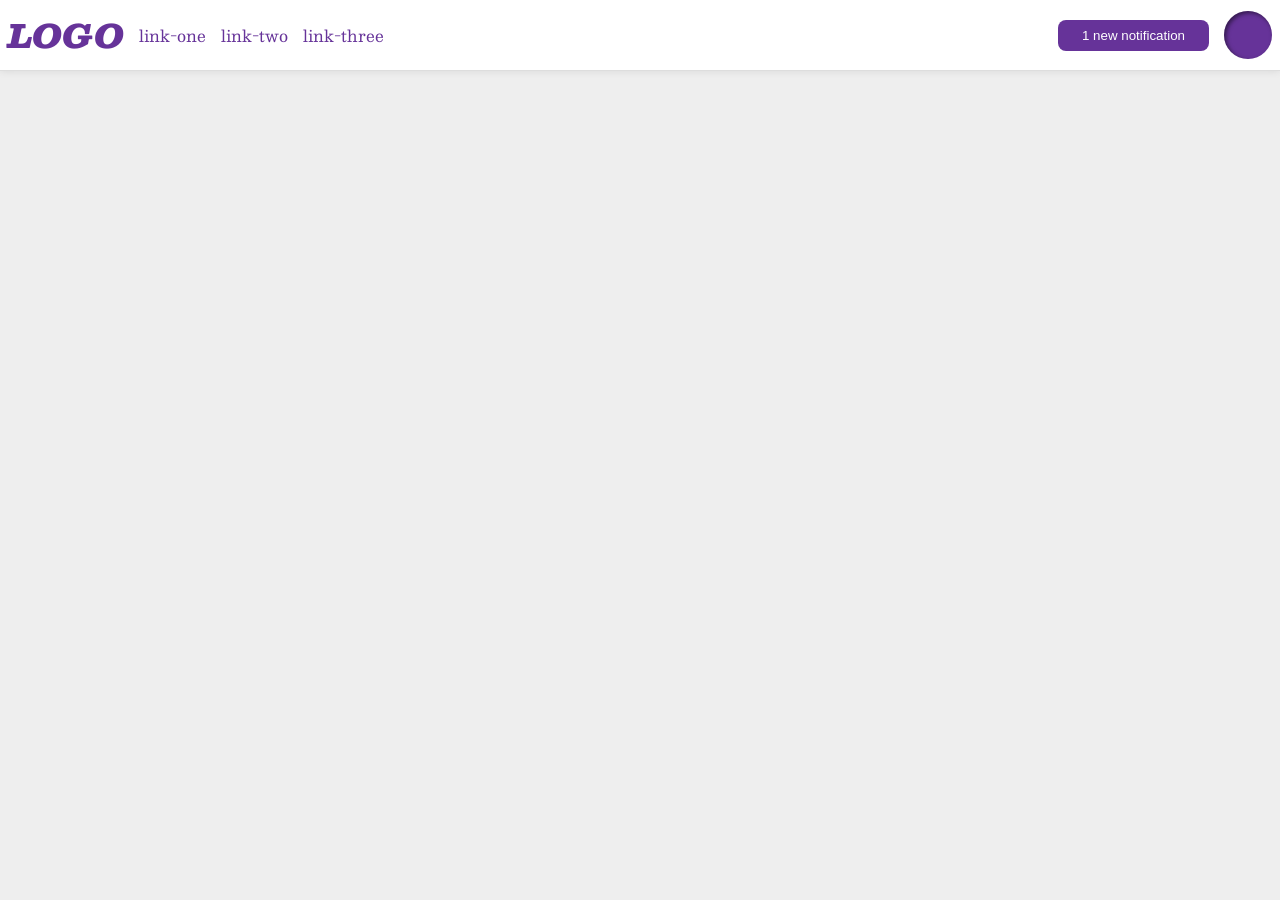
<file: foundations/flex/03-flex-header-2/index.html>
<!DOCTYPE html>
<html lang="en">

<head>
  <meta charset="UTF-8">
  <meta http-equiv="X-UA-Compatible" content="IE=edge">
  <meta name="viewport" content="width=device-width, initial-scale=1.0">
  <title>Flex Header 2</title>
  <link rel="stylesheet" href="style.css">
</head>

<body>
  <div class="header">
    <div class="left">
      <div class="logo">
        LOGO
      </div>
      <ul class="links">
        <li><a href="https://google.com">link-one</a></li>
        <li><a href="https://google.com">link-two</a></li>
        <li><a href="https://google.com">link-three</a></li>
      </ul>
    </div>

    <div class="right">
      <button class="notifications">
        1 new notification
      </button>
      <div class="profile-image"></div>
    </div>
  </div>
</body>

</html>
</file>
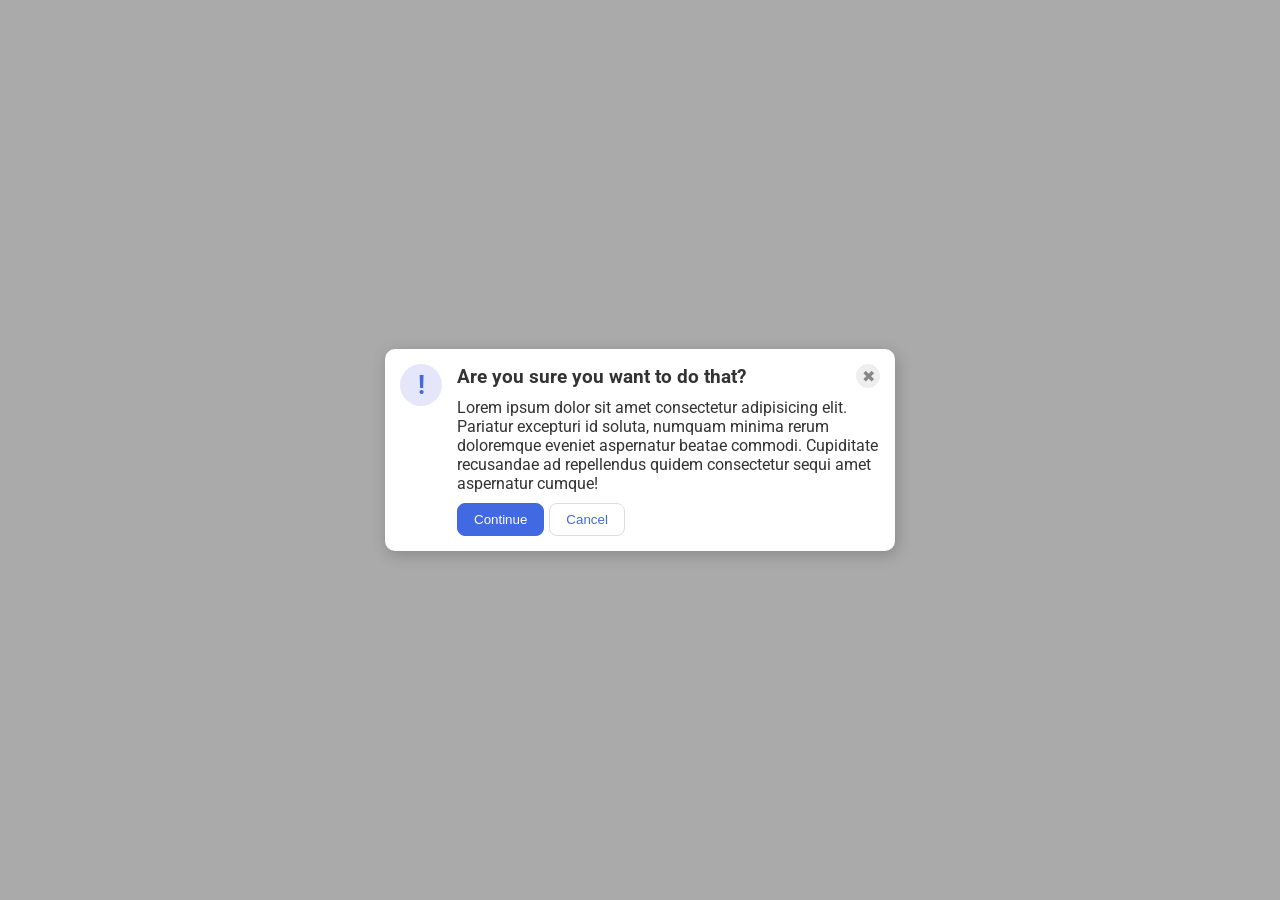
<file: foundations/flex/05-flex-modal/index.html>
<!DOCTYPE html>
<html lang="en">

<head>
  <meta charset="UTF-8">
  <meta http-equiv="X-UA-Compatible" content="IE=edge">
  <meta name="viewport" content="width=device-width, initial-scale=1.0">
  <link rel="stylesheet" href="style.css">
  <title>Modal</title>
</head>

<body>
  <div class="modal">
    <div class="icon">!</div>
    <div class="container">
      <div class="container-header">
        <div class="header">Are you sure you want to do that?</div>
        <button class="close-button">✖</button>
      </div>


      <div class="container-content">
        <div class="text">Lorem ipsum dolor sit amet consectetur adipisicing elit. Pariatur excepturi id soluta, numquam
          minima rerum doloremque eveniet aspernatur beatae commodi. Cupiditate recusandae ad repellendus quidem
          consectetur
          sequi amet aspernatur cumque!</div>
      </div>

      <div class="container-buttons">
        <button class="continue">Continue</button>
        <button class="cancel">Cancel</button>
      </div>

    </div>
  </div>
</body>

</html>
</file>
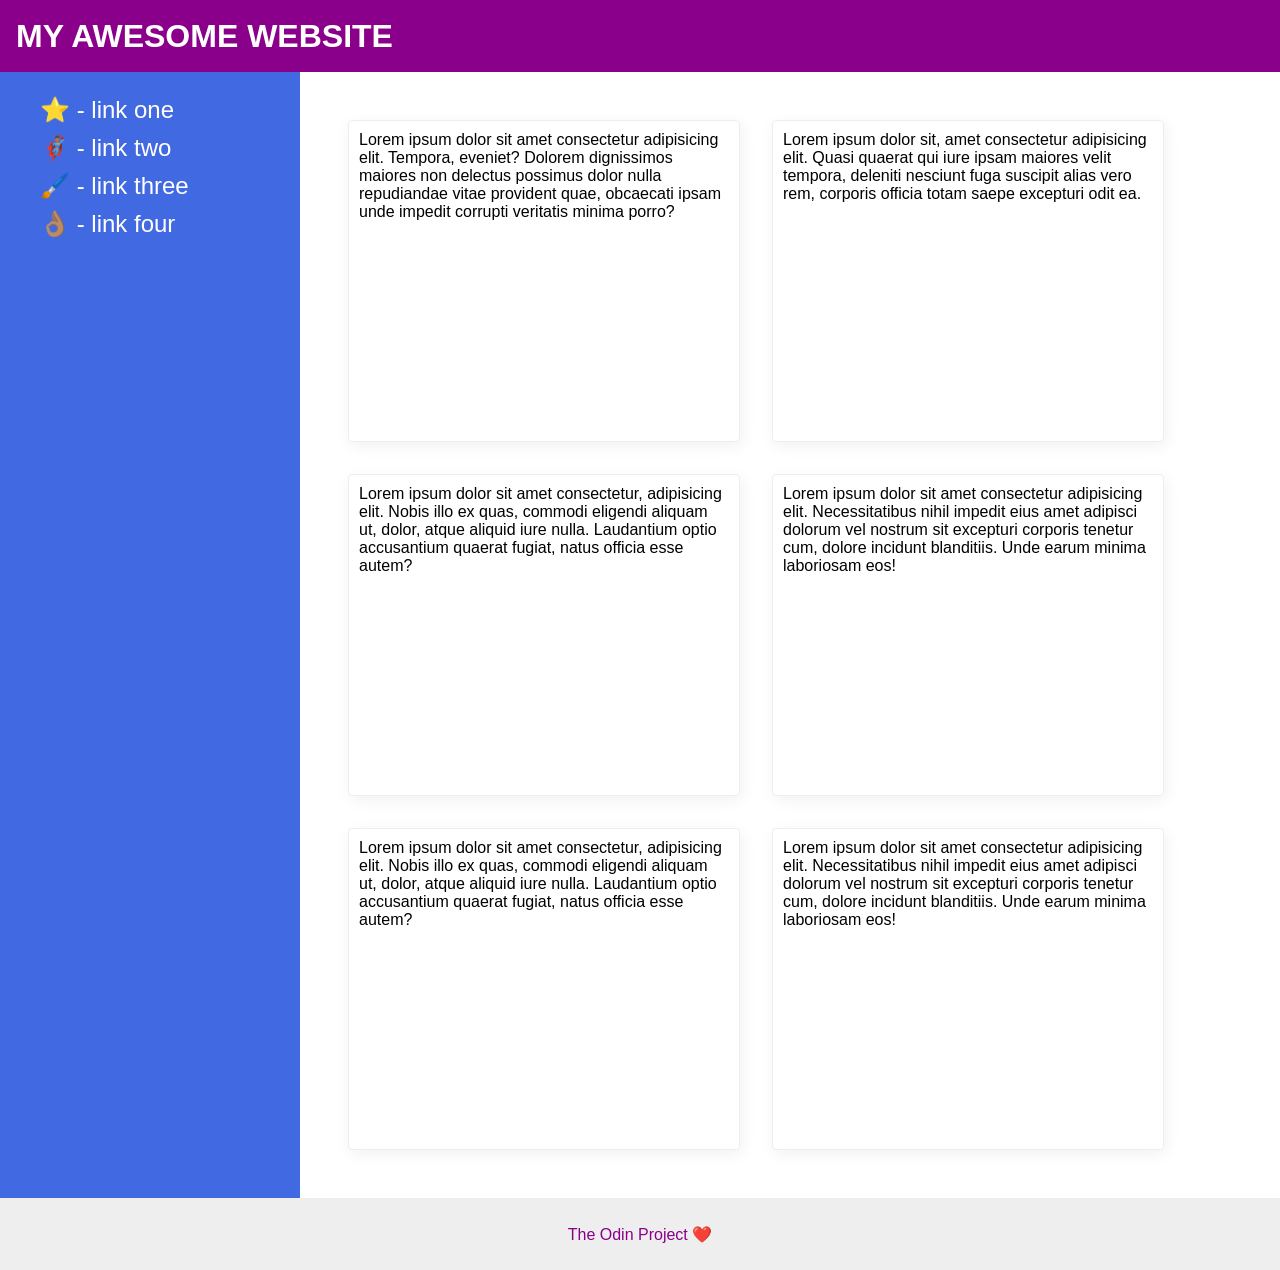
<file: foundations/flex/07-flex-layout-2/index.html>
<!DOCTYPE html>
<html lang="en">

<head>
  <meta charset="UTF-8">
  <meta http-equiv="X-UA-Compatible" content="IE=edge">
  <meta name="viewport" content="width=device-width, initial-scale=1.0">
  <title>The Holy Grail</title>
  <link rel="stylesheet" href="style.css">
</head>

<body>
  <div class="header">
    MY AWESOME WEBSITE
  </div>

  <div class="container-content">
    <div class="sidebar">
      <ul>
        <li><a href="#">⭐ - link one</a></li>
        <li><a href="#">🦸🏽‍♂️ - link two</a></li>
        <li><a href="#">🖌️ - link three</a></li>
        <li><a href="#">👌🏽 - link four</a></li>
      </ul>
    </div>

    <div class="container-content-main">
      <div class="card">Lorem ipsum dolor sit amet consectetur adipisicing elit. Tempora, eveniet? Dolorem dignissimos
        maiores non delectus possimus dolor nulla repudiandae vitae provident quae, obcaecati ipsam unde impedit
        corrupti
        veritatis minima porro?</div>
      <div class="card">Lorem ipsum dolor sit, amet consectetur adipisicing elit. Quasi quaerat qui iure ipsam maiores
        velit
        tempora, deleniti nesciunt fuga suscipit alias vero rem, corporis officia totam saepe excepturi odit ea.</div>
      <div class="card">Lorem ipsum dolor sit amet consectetur, adipisicing elit. Nobis illo ex quas, commodi eligendi
        aliquam ut, dolor, atque aliquid iure nulla. Laudantium optio accusantium quaerat fugiat, natus officia esse
        autem?
      </div>
      <div class="card">Lorem ipsum dolor sit amet consectetur adipisicing elit. Necessitatibus nihil impedit eius amet
        adipisci dolorum vel nostrum sit excepturi corporis tenetur cum, dolore incidunt blanditiis. Unde earum minima
        laboriosam eos!</div>
      <div class="card">Lorem ipsum dolor sit amet consectetur, adipisicing elit. Nobis illo ex quas, commodi eligendi
        aliquam ut, dolor, atque aliquid iure nulla. Laudantium optio accusantium quaerat fugiat, natus officia esse
        autem?
      </div>
      <div class="card">Lorem ipsum dolor sit amet consectetur adipisicing elit. Necessitatibus nihil impedit eius amet
        adipisci dolorum vel nostrum sit excepturi corporis tenetur cum, dolore incidunt blanditiis. Unde earum minima
        laboriosam eos!</div>

    </div>


  </div>

  <div class="footer">
    The Odin Project ❤️
  </div>
</body>

</html>
</file>
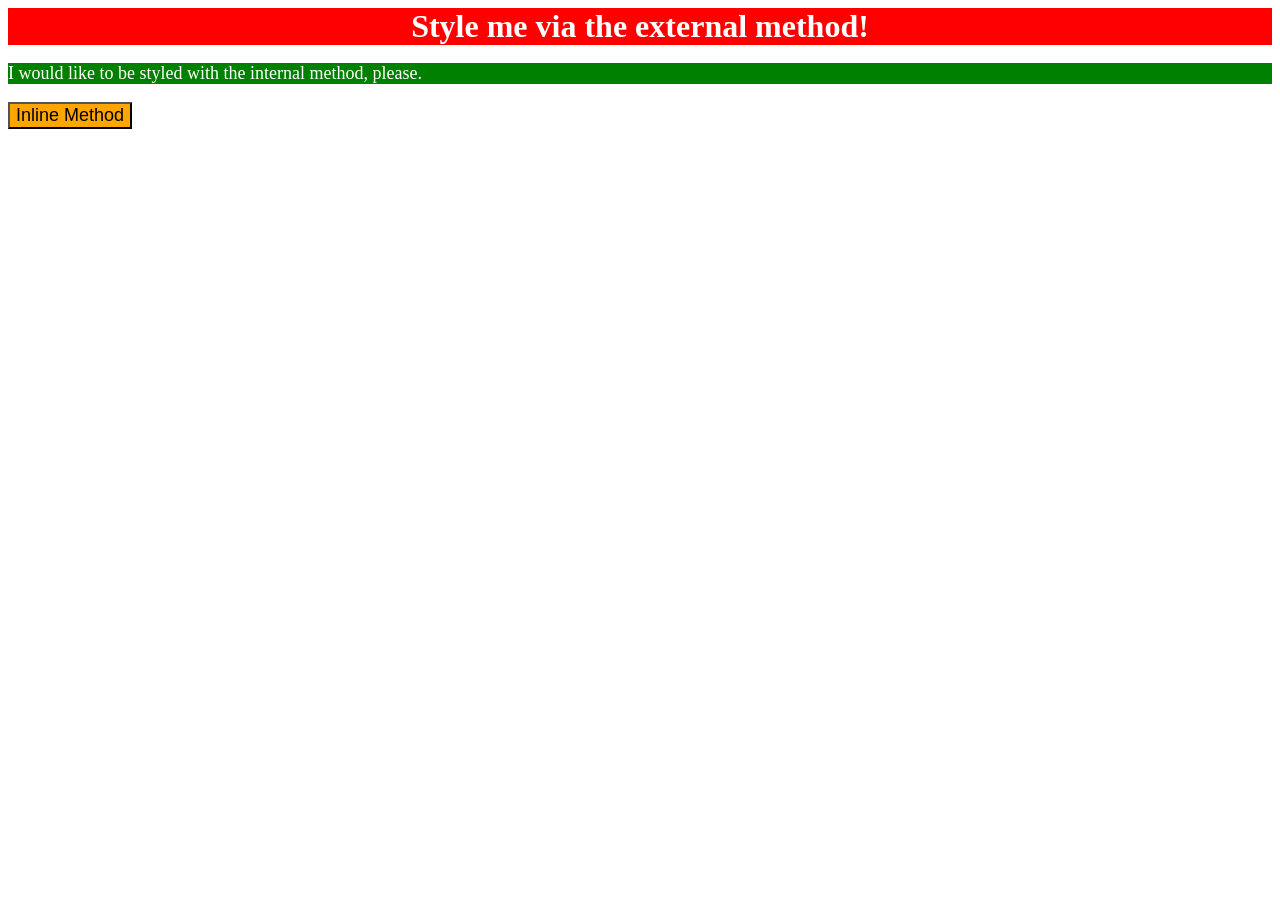
<file: foundations/intro-to-css/01-css-methods/index.html>
<!DOCTYPE html>
<html lang="en">

<head>
  <meta charset="UTF-8">
  <meta http-equiv="X-UA-Compatible" content="IE=edge">
  <meta name="viewport" content="width=device-width, initial-scale=1.0">
  <link rel="stylesheet" href="style.css">
  <title>Methods for Adding CSS</title>
</head>

<style>
  p {
    font-size: 18px;
    color: white;
    background-color: green;
  }
</style>

<body>

  <div>Style me via the external method!</div>
  <p>I would like to be styled with the internal method, please.</p>
  <button style="font-size:18px; background-color: orange;">Inline Method</button>
</body>

</html>
</file>
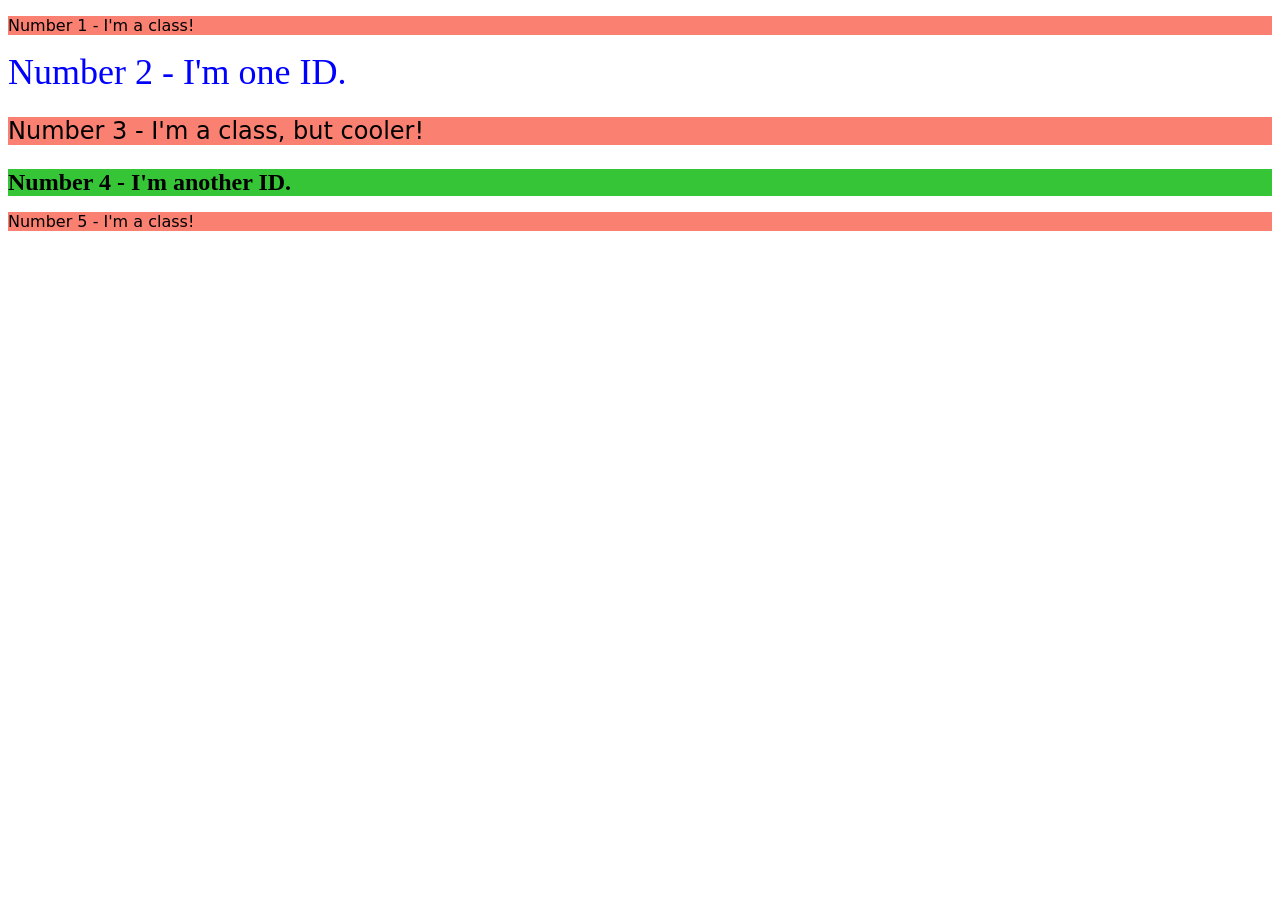
<file: foundations/intro-to-css/02-class-id-selectors/index.html>
<!DOCTYPE html>
<html lang="en">

<head>
  <meta charset="UTF-8">
  <meta http-equiv="X-UA-Compatible" content="IE=edge">
  <meta name="viewport" content="width=device-width, initial-scale=1.0">
  <title>Class and ID Selectors</title>
  <link rel="stylesheet" href="style.css">
</head>

<body>
  <p class="odd">Number 1 - I'm a class!</p>
  <div id="second">Number 2 - I'm one ID.</div>
  <p class="odd third">Number 3 - I'm a class, but cooler!</p>
  <div class="fourth">Number 4 - I'm another ID.</div>
  <p class="odd">Number 5 - I'm a class!</p>
</body>

</html>
</file>
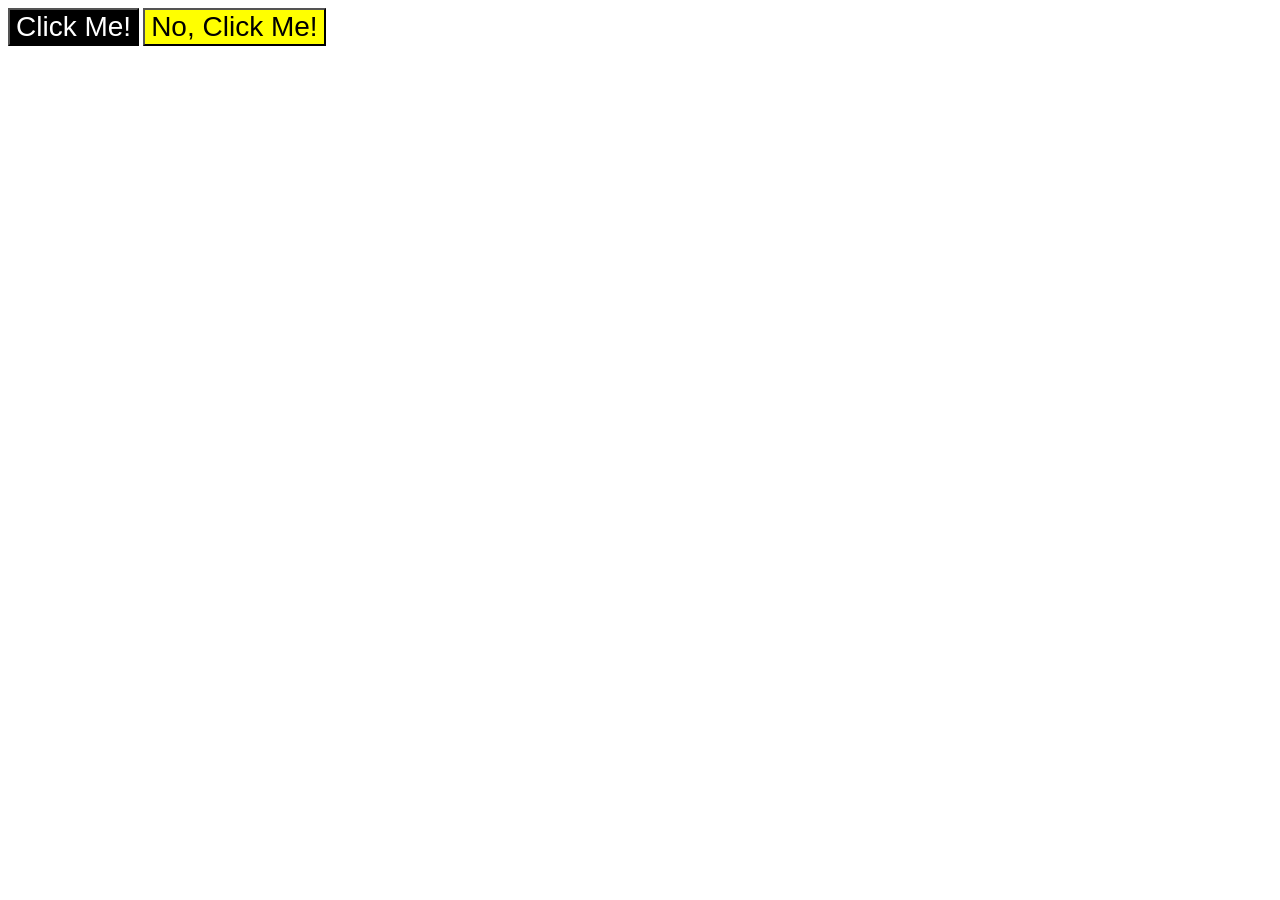
<file: foundations/intro-to-css/03-grouping-selectors/index.html>
<!DOCTYPE html>
<html lang="en">

<head>
  <meta charset="UTF-8">
  <meta http-equiv="X-UA-Compatible" content="IE=edge">
  <meta name="viewport" content="width=device-width, initial-scale=1.0">
  <title>Grouping Selectors</title>
  <link rel="stylesheet" href="style.css">
</head>

<body>
  <button class="first both">Click Me!</button>
  <button class="second both">No, Click Me!</button>
</body>

</html>
</file>
<file: foundations/flex/03-flex-header-2/style.css>
/* this is some magical font-importing.  
you'll learn about it later. */
@import url('https://fonts.googleapis.com/css2?family=Besley:ital,wght@0,400;1,900&display=swap');

body {
  margin: 0;
  background: #eee;
  font-family: Besley, serif;
}

.header {
  background: white;
  border-bottom: 1px solid #ddd;
  box-shadow: 0 0 8px rgba(0, 0, 0, .1);
  display: flex;
  align-items: center;
  justify-content: space-between;
  padding: 8px;
}

.left {
  /* border: 1px solid black; */
  display: flex;
  align-items: center;
  gap: 15px;
}

.right {
  /* border: 1px solid black; */
  display: flex;
  align-items: center;
  gap: 15px;
}

.profile-image {
  background: rebeccapurple;
  box-shadow: inset 2px 2px 4px rgba(0, 0, 0, .5);
  border-radius: 50%;
  width: 48px;
  height: 48px;
}

.logo {
  color: rebeccapurple;
  font-size: 32px;
  font-weight: 900;
  font-style: italic;
}

button {
  border: none;
  border-radius: 8px;
  background: rebeccapurple;
  color: white;
  padding: 8px 24px;
}

a {
  /* this removes the line under our links */
  text-decoration: none;
  color: rebeccapurple;
}

ul {
  list-style-type: none;
  /* border: 1px solid black; */
  display: flex;
  gap: 15px;
  padding: 0px;
  margin: 0px;
}
</file>
<file: foundations/flex/05-flex-modal/style.css>
@import url('https://fonts.googleapis.com/css2?family=Roboto:wght@400;700&display=swap');

html,
body {
  height: 100%;
}

body {
  font-family: Roboto, sans-serif;
  margin: 0;
  background: #aaa;
  color: #333;
  /* I'll give you this one for free lol */
  display: flex;
  align-items: center;
  justify-content: center;
}

.modal {
  background: white;
  width: 480px;
  border-radius: 10px;
  box-shadow: 2px 4px 16px rgba(0, 0, 0, .2);
  display: flex;
  padding: 15px;
  gap: 15px;
}

.icon {
  color: royalblue;
  font-size: 26px;
  font-weight: 700;
  background: lavender;
  width: 42px;
  height: 42px;
  border-radius: 50%;
  display: flex;
  align-items: center;
  justify-content: center;
  flex-shrink: 0;
}

.close-button {
  background: #eee;
  border-radius: 50%;
  color: #888;
  font-weight: 400;
  font-size: 16px;
  height: 24px;
  width: 24px;
  display: flex;
  align-items: center;
  justify-content: center;
  border: 1px solid #eee;
  padding: 0;
}

button {
  cursor: pointer;
  padding: 8px 16px;
  border-radius: 8px;
}

button.continue {
  background: royalblue;
  border: 1px solid royalblue;
  color: white;
}

button.cancel {
  background: white;
  border: 1px solid #ddd;
  color: royalblue;
}


.container {
  display: flex;
  flex-direction: column;
  /* border: 1px solid black; */
  gap: 10px;
}

.container-header {
  display: flex;
  /* border: 1px solid black; */
  justify-content: space-between;
  align-items: center;
}

.container-header .header {
  font-weight: bold;
  font-size: larger;
}

.container-buttons {
  /* border: 1px solid black; */
  display: flex;
  gap: 5px;
}
</file>
<file: foundations/flex/07-flex-layout-2/style.css>
body {
  font-family: -apple-system, BlinkMacSystemFont, 'Segoe UI', Roboto, Oxygen, Ubuntu, Cantarell, 'Open Sans', 'Helvetica Neue', sans-serif;
  margin: 0;
  min-height: 100vh;
  display: flex;
  flex-direction: column;
}

.header {
  height: 72px;
  background: darkmagenta;
  color: white;
  display: flex;
  align-items: center;
  font-size: 32px;
  font-weight: 900;
  padding: 0px 16px;
}

.footer {
  height: 72px;
  background: #eee;
  color: darkmagenta;
  display: flex;
  justify-content: center;
  align-items: center;
  text-align: center;
}

.sidebar {
  width: 300px;
  /* border: 1px solid black; */
  background: royalblue;
  box-sizing: border-box;
  flex-shrink: 0;
}

.sidebar ul {
  font-size: 24px;
  list-style: none;
  display: flex;
  flex-direction: column;
  gap: 10px;

}

.sidebar ul a {
  text-decoration: none;
  color: white;
}


.card {
  border: 1px solid #eee;
  box-shadow: 2px 4px 16px rgba(0, 0, 0, .06);
  border-radius: 4px;
  height: 300px;
  width: 370px;
  padding: 10px;
}

.container-content {
  display: flex;
  /* border: 1px solid black; */
  flex: 1;
}

.container-content-main {
  /* border: 1px solid black; */
  display: flex;
  flex-flow: row wrap;
  gap: 32px;
  padding: 48px;
}
</file>
<file: foundations/intro-to-css/01-css-methods/style.css>
div {
    background-color: red;
    color: white;
    font-size: 32px;
    text-align: center;
    font-weight: bold;
}
</file>
<file: foundations/intro-to-css/02-class-id-selectors/style.css>
/* Add CSS Styling */
.odd {
    background-color: salmon;
    font-family: 'Verdana', 'DejaVu Sans', 'sans-serif';
}

#second {
    color: blue;
    font-size: 36px;
}

.third {
    font-size: 24px;
}

.fourth {
    background-color: rgb(54, 197, 54);
    font-size: 24px;
    font-weight: bold;
}
</file>
<file: foundations/intro-to-css/03-grouping-selectors/style.css>
/* Add CSS Styling */

.first {
    background-color: black;
    color: white;
}

.second {
    background-color: yellow;
    /* color: black; */
}

.both {
    font-size: 28px;
    font-family: Helvetica, 'Times New Roman', 'sans-serif';
}
</file>
